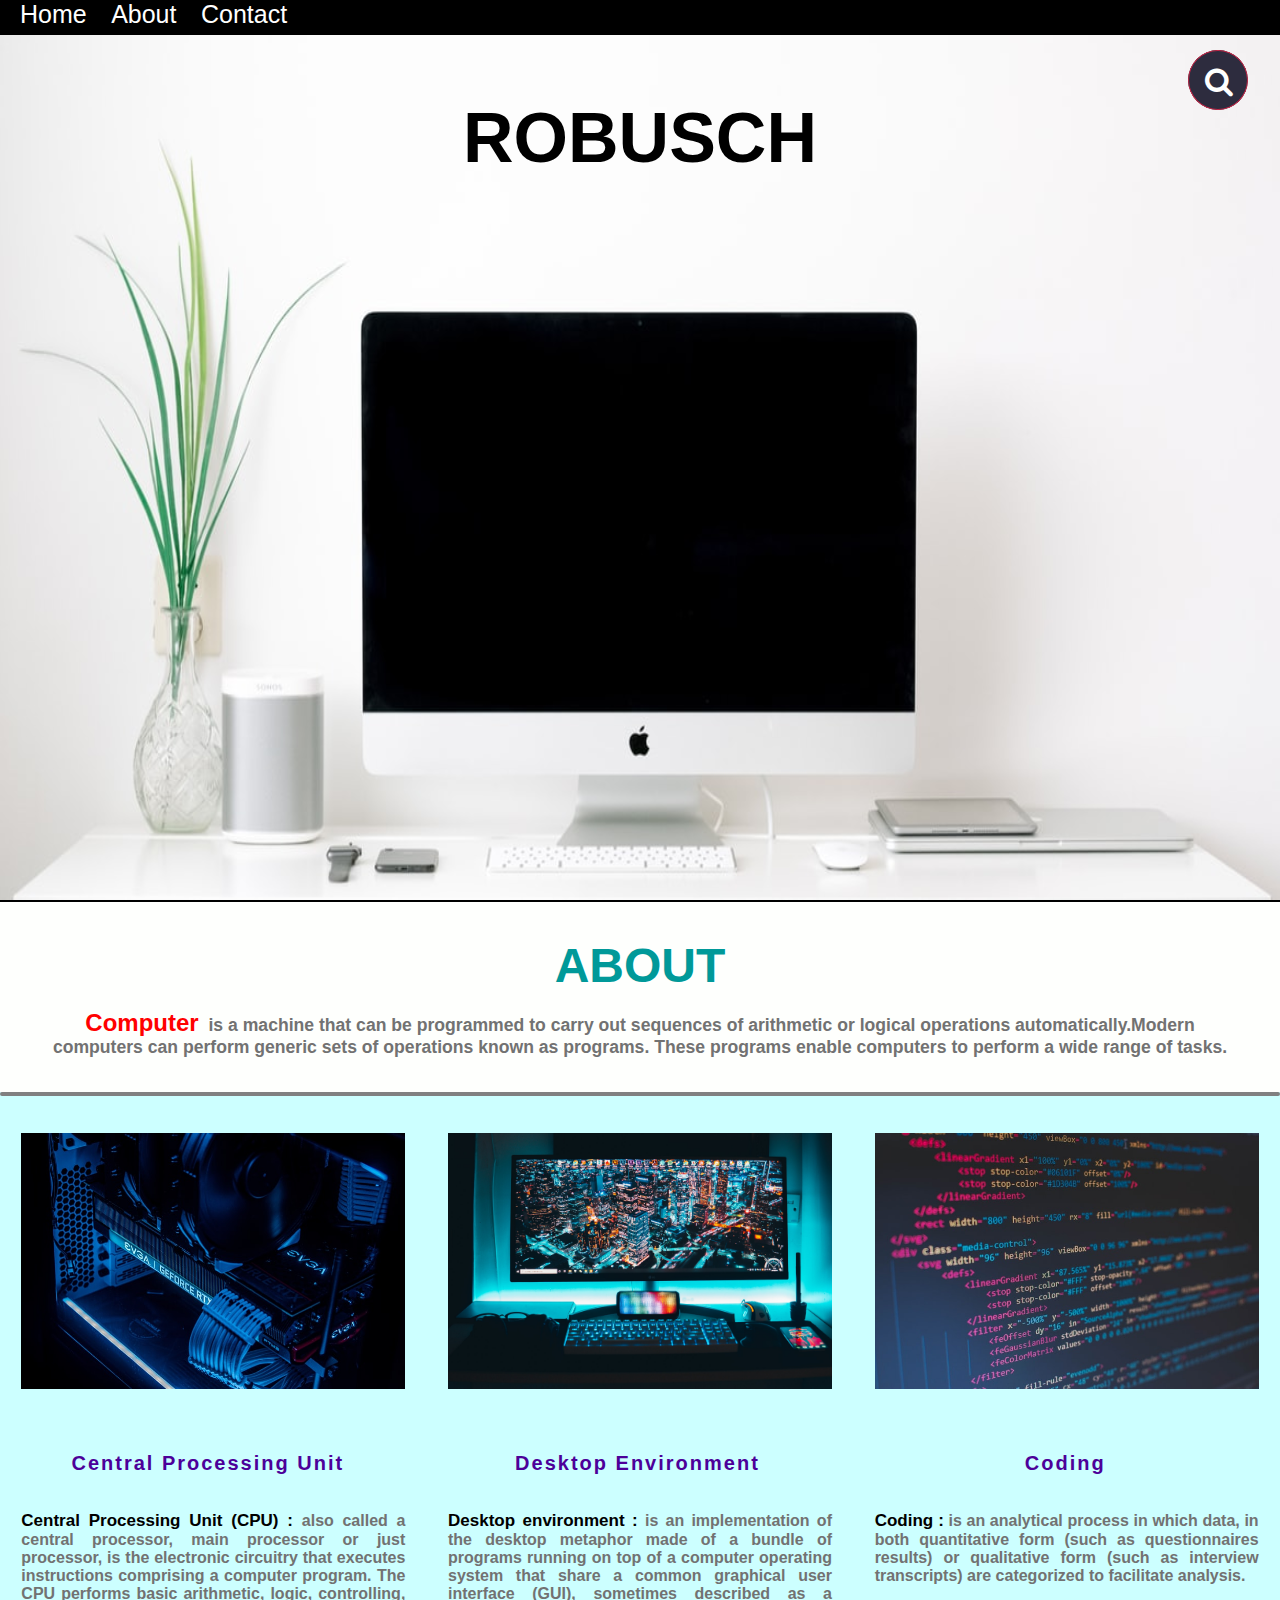
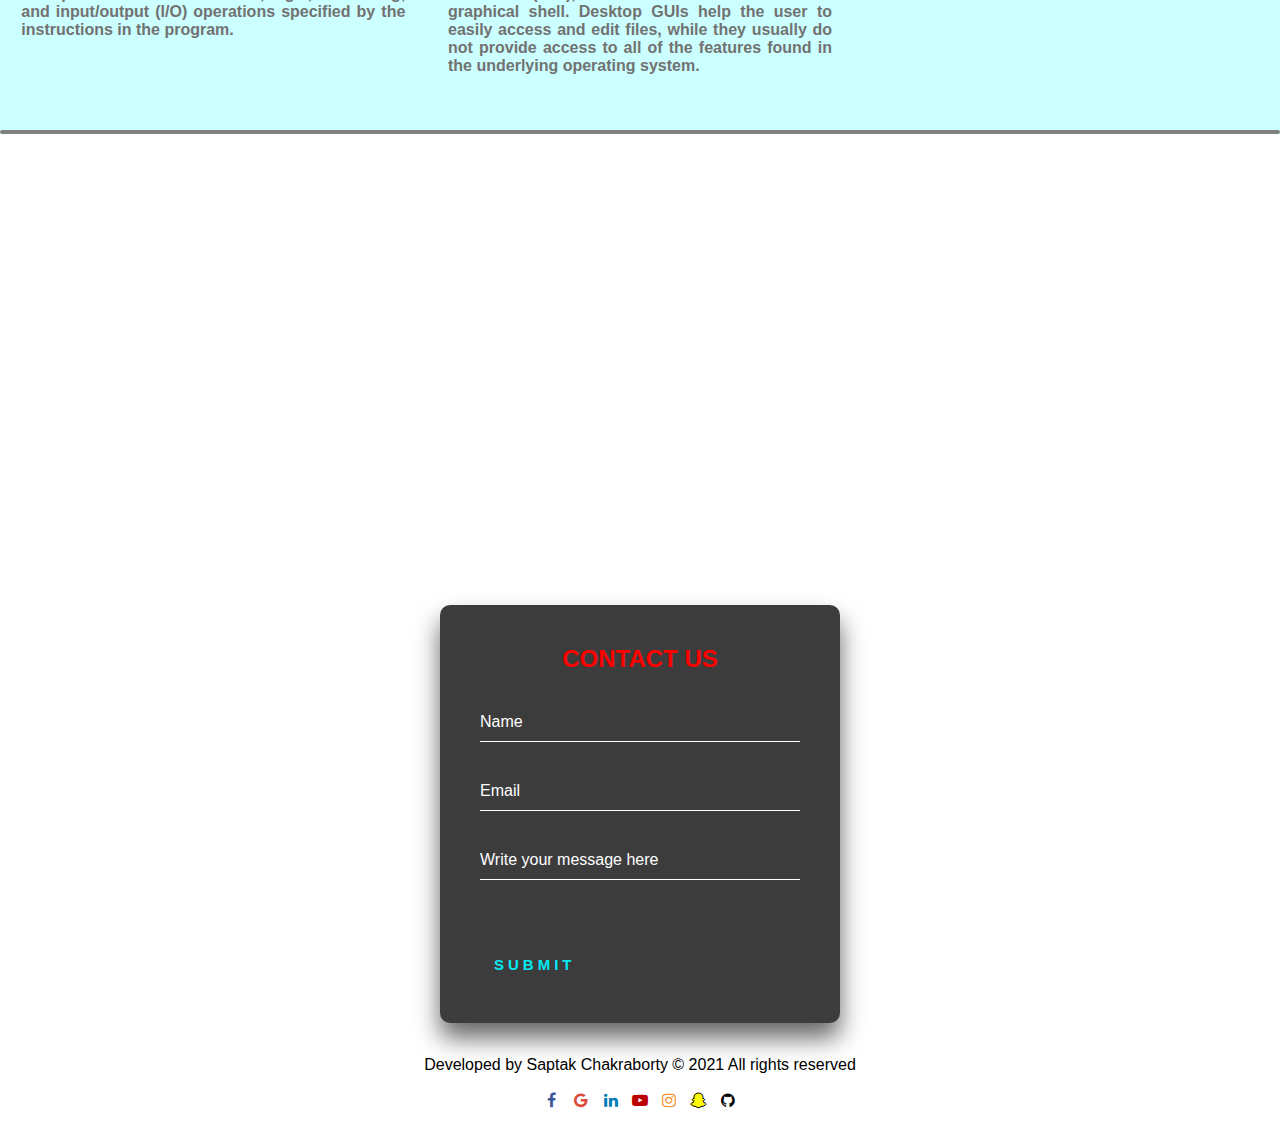
<file: Robusch/index.html/index.html>
<!DOCTYPE html>
<html>
<head>
  <meta name="viewport" content="width=device-width,height=device-height, initial-scale=1.0">
  <title>Robusch</title>
  <link rel="shortcut icon" href="saptak.png" type="image/png">
<link rel="stylesheet" type="text/css" href="styles.css">
<link rel="stylesheet" href="https://cdnjs.cloudflare.com/ajax/libs/font-awesome/4.7.0/css/font-awesome.min.css">
</head>
<body>

<div class="menu" >
<nav> 
<a href="#home" class="bottomline" style="margin-left: 20px;">Home</a>
<a href="#about" class="bottomline">About</a>
<a href="#contact" class="bottomline">Contact</a>


  <div class="search-area">
<div class="container">
  <div class="content">
    <div class="icon-container">
      <a href="https://google.com/search" target="_blank"> 
      <div class="icon icon-expand">
<form action="https://google.com/search" method="get">
      <button type="submit"><i class="fa fa-search"></i></button>
    </form>
</div>
</div>
</div>
</div>
</div>
</a>

</nav>
</div>



<div id="home" class="homepage">
  <div class="header"><br>
    <center style="font-size: 70px;color:#3b5998;" ><b><br><div class="title"><font class="line" color="black">ROBUSCH</font></div></b></center>
</div>

      <p style="padding-left: 20px;padding-right: 20px;"><b>
        
  </b></p>
</div>


<div id="about" class="aboutpage" style="border-top:2px solid black;background: #FEFFFD ">
  <br><br>
    <center style="color: white;" ><b><font size="15px" style="color:#009999;" >ABOUT</font></b></center>

    <p class="p1" style="padding-left: 40px;padding-right: 40px;color: black;text-align: justify;
  text-justify: inter-word;text-align: center;font-family: var(--bs-font-sans-serif);"><b style="font-size: 150%;
  color:red;">Computer</b><b style="font-size: 110%;"><font color="#727272">&nbsp is a machine that can be programmed to carry out sequences of arithmetic or logical operations automatically.Modern computers can perform generic sets of operations known as programs. These programs enable computers to perform a wide range of tasks.</font></b></p><br>

<div style="background-color: #ccffff">
<div class="border">
  </div>

<p >
<img style="float: left;margin: 1.6666%; width: 30%;height: 30%;" src="img2.jpg">
<img style="float: left;margin: 1.6666%; width: 30%;height: 30%;" src="img3.jpg">
<img style="margin: 1.6666%; width: 30%;height: 30%;" src="img4.jpg">
</p>

<p style="float: left;margin: 1.6666%; width: 30%;height: 30%;text-align: justify;
  text-justify: inter-word;font-family: var(--bs-font-sans-serif);"><b style="font-size: 125%; margin-left: 35px; text-align: center;color:#4c0099; letter-spacing: 2px; ">&nbsp Central Processing Unit &nbsp</b><br><br><br><b style="font-size: 17px;">Central Processing Unit (CPU) : </b><font color="#727272"><b> also called a central processor, main processor or just processor, is the electronic circuitry that executes instructions comprising a computer program. The CPU performs basic arithmetic, logic, controlling, and input/output (I/O) operations specified by the instructions in the program. </font></b></p>


<p style="float: left;margin: 1.6666%;  width: 30%;height: 30%;text-align: justify;
  text-justify: inter-word;font-family: var(--bs-font-sans-serif);"><b style="font-size: 125%; margin-left: 52px; text-align: center;color:#4c0099; letter-spacing: 2px; ">&nbsp Desktop Environment &nbsp</b><br><br><br><b style="font-size: 17px;">Desktop environment :</b><font color="#727272"><b> is an implementation of the desktop metaphor made of a bundle of programs running on top of a computer operating system that share a common graphical user interface (GUI), sometimes described as a graphical shell. Desktop GUIs help the user to easily access and edit files, while they usually do not provide access to all of the features found in the underlying operating system.</font></b></p>

<p style="float: left;margin: 1.6666%; width: 30%;height: 30%;text-align: justify;
  text-justify: inter-word;font-family: var(--bs-font-sans-serif);"><b style="font-size: 125%; margin-left: 135px; text-align: center;color:#4c0099; letter-spacing: 2px; ">&nbsp Coding &nbsp</b><br><br><br><b style="font-size: 17px;">Coding :</b><font color="#727272"><b> is an analytical process in which data, in both quantitative form (such as questionnaires results) or qualitative form (such as interview transcripts) are categorized to facilitate analysis.</font></b></p>

<p style="padding-left: 8px;padding-right: 20px; width: 30%;height: 30%;color:#ccffff;">p</p>
<div class="border">
  </div>

  </div>

</div>

<div id= "contact" class="login-box" >

  <h2 style="color: red;">CONTACT US</h2>
  <form action="https://www.saptak.bugtti20@gmail.com" method="POST" data-netlify="true">
    <div class="user-box">
      <input type="text" name="name" required="">
      <label>Name</label>
    </div>
    <div class="user-box">
      <input type="Email" name="email" required="">
      <label>Email</label>
    </div>
        <div class="user-box">
      <input type="text" name="text" required="">
      <label>Write your message here</label>
    </div>

    <a > <input type="submit">
      <span></span>
      <span></span>
      <span></span>
      <span></span>
     
    </a>
  </form>
</div>

<br><br><br><br><br><br><br><br><br><br><br><br><br><br><br><br><br><br><br><br><br><br><br><br><br><br><br><br>

<div class="footer" >
  <center>Developed by Saptak Chakraborty © 2021 All rights reserved<br><br>
    <a href="https://www.facebook.com/Saptak10" target="_blank" class="fa fa-facebook"></a>
<a href="https://www.saptak.bugtti20@gmail.com" target="_blank" class="fa fa-google"></a>
<a href="https://www.linkedin.com/in/saptak-chakraborty-aa2bab134" target="_blank" class="fa fa-linkedin"></a>
<a href="https://www.youtube.com/channel/UC7VlXXvUZhxoo2ux617y_Gg" target="_blank" class="fa fa-youtube-play"></a>
<a href="https://www.instagram.com/saptak10/" target="_blank" class="fa fa-instagram"></a>
<a href="https://accounts.snapchat.com/accounts/welcome" target="_blank" class="fa fa-snapchat-ghost"></a>
<a href="https://github.com/Saptak10" target="_blank" class="fa fa-github"></a>
       </center>
</div>

</body>
</html>
</file>
<file: Robusch/index.html/styles.css>
html{
	scroll-behavior: smooth;
}

body{
	margin:0;
  font-family:sans-serif;
  
}

.menu{
	height: 35px;
	width:100%;
	background-color: black;
	align-content: middle;
position: fixed;
}

.menu a{
	
	text-decoration: none;
	color:white;
	font-size: 25px;
padding-right: 20px;
text-align: left;
}
.menu form{
	padding-right: 30px;
	text-align: left;
}

.menu a:hover{
	color:grey;
}

.menu a.bottomline{
    position: relative;
}

.menu a.bottomline:before {
  content: "";
  position: absolute;
  width: 80%;
  height: 3px;
  bottom: 0;
  left: 0;
  background-color: red;
  visibility: hidden;
  transform: scaleX(0);
  transition: all 0.3s ease-in-out;
}
.menu a.bottomline:hover:before {
  visibility: visible;
  transform: scaleX(1);
}

/*search bar stylying*/

.menu .search-area{
float: right;
}

.menu .search-area .icon-container {
  margin-top: 50px;
  margin-right: 0px;
  width: 100%;
  height: 45px;
}

.menu .search-area .icon {
  cursor: pointer;
  position: relative;
  display: inline-block;
  width: 60px;
  height: 60px;
  margin-left: 12px;
  margin-right: 12px;
  border-radius: 30px;
  overflow: hidden;
}
.menu .search-area .icon::before, .menu .search-area .icon::after {
  content: "";
  position: absolute;
  top: 0;
  left: 0;
  height: 100%;
  width: 100%;
  transition: all 0.25s ease;
  border-radius: 30px;
}
.menu .search-area .icon i {
  position: relative;
  color: #FFFFFF;
  font-size: 30px;
  margin-top: 13px;
  transition: all 0.25s ease;
}

.menu .search-area .icon-expand::after {
  box-shadow: inset 0 0 0 1px #C82647;
}
.menu .search-area .icon-expand::before {
  background: #C82647;
  box-shadow: inset 0 0 0 60px #2d2c3e;
}
.menu .search-area .icon-expand:hover::before {
  box-shadow: inset 0 0 0 1px #2d2c3e;
}

.menu .search-area .icon-rotate:hover {
  transition: background 0.001s ease 0.3s;
  background: #7E3661;
}

.fa-search{
margin-left: 9px;
margin-bottom: 10px;
padding-bottom: 100px;
}

.aboutpage{
	min-height: 50px;
}

.aboutpage center:hover{
text-decoration: underline #7f00ff;
}

.border {
  border-radius: 2px;
  border: 2px;
  border-color: grey;
  border-style: solid;
  margin:0px;
}

.contactpage{
font-family: sans-serif;
  background: linear-gradient(#141e30, #243b55);
}

.homepage {
	background-image: url("img11.jpg");
	
	background-blend-mode: hard-light;
	background-size: 100% 100%;
  
  height:100vh;
  vertical-align: middle;
}
.homepage b:first-letter{
color:black;
}

/*title styling*/

.title font.line
{
	
    position: relative;
}

.title font.line:before {
  content: "";
  position: absolute;
  width: 100%;
  height: 5px;
  bottom: 0;
  left: 0;
  background-color: #3b5998;
  visibility: hidden;
  transform: scaleX(0);
  transition: all 0.5s ease-in-out;
}
.title font.line:hover:before {
  visibility: visible;
  transform: scaleX(1);
}

img{
	border-top-color: black;
}

/*form*/

.login-box {
  position: relative;
  top:680px;
  left: 50%;
  width: 400px;
  padding: 40px;
  transform: translate(-50%, -50%);
  background-color: rgb(60, 60, 60);;
  box-sizing: border-box;
  box-shadow: 0px 15px 25px rgba(0,0,0,.6);
  border-radius: 10px;
  border-color: blue;
}

.login-box h2 {
  margin: 0 0 30px;
  padding: 0;
  color: #fff;
  text-align: center;
}

.login-box .user-box {
  position: relative;
}

.login-box .user-box input {
  width: 100%;
  padding: 10px 0;
  font-size: 16px;
  color: #fff;
  margin-bottom: 30px;
  border: none;
  border-bottom: 1px solid #fff;
  outline: none;
  background: transparent;
}
.login-box .user-box label {
  position: absolute;
  top:0;
  left: 0;
  padding: 10px 0;
  font-size: 16px;
  color: #fff;
  pointer-events: none;
  transition: .5s;
}

.login-box .user-box input:focus ~ label,
.login-box .user-box input:valid ~ label {
  top: -20px;
  left: 0;
  color: #03e9f4;
  font-size: 12px;
}

.login-box form a{
  position: relative;
  display: inline-block;
  padding: 5px 8px;
  color: #03e9f4;
  
  text-decoration: none;
  text-transform: uppercase;
  overflow: hidden;
  transition: .5s;
  margin-top: 40px;
  letter-spacing: 1px
}
.login-box form a input{
	background-color: transparent;
	color:#03e9f4;
	border-style: none;
text-transform: uppercase;
font-size: 15px;
font-weight: bold;
font-family:sans-serif;
letter-spacing: 4px
}

.login-box form a input:hover {
	color:black;
	font-size: 15px;
	text-transform: uppercase;
	font-weight: bold;
	font-family:sans-serif;
	letter-spacing: 4px
}

.login-box a:hover {
  background: #03e9f4;
  color: black;
  font-weight: bold;
  border-radius: 20px;
  box-shadow: 0 0 5px #03e9f4,
              0 0 25px #03e9f4,
              0 0 50px #03e9f4,
              0 0 100px #03e9f4;
              
}

.login-box a span {
  position: absolute;
  display: block;
}

.login-box a span:nth-child(1) {
  top: 0;
  left: -100%;
  width: 100%;
  height: 2px;
  background: linear-gradient(90deg, transparent, #03e9f4);
  animation: btn-anim1 1s linear infinite;
}

@keyframes btn-anim1 {
  0% {
    left: -100%;
  }
  50%,100% {
    left: 100%;
  }
}

.login-box a span:nth-child(2) {
  top: -100%;
  right: 0;
  width: 2px;
  height: 100%;
  background: linear-gradient(180deg, transparent, #03e9f4);
  animation: btn-anim2 1s linear infinite;
  animation-delay: .25s
}

@keyframes btn-anim2 {
  0% {
    top: -100%;
  }
  50%,100% {
    top: 100%;
  }
}

.login-box a span:nth-child(3) {
  bottom: 0;
  right: -100%;
  width: 100%;
  height: 2px;
  background: linear-gradient(270deg, transparent, #03e9f4);
  animation: btn-anim3 1s linear infinite;
  animation-delay: .5s
}

@keyframes btn-anim3 {
  0% {
    right: -100%;
  }
  50%,100% {
    right: 100%;
  }
}

.login-box a span:nth-child(4) {
  bottom: -100%;
  left: 0;
  width: 2px;
  height: 100%;
  background: linear-gradient(360deg, transparent, #03e9f4);
  animation: btn-anim4 1s linear infinite;
  animation-delay: .75s
}

@keyframes btn-anim4 {
  0% {
    bottom: -100%;
  }
  50%,100% {
    bottom: 100%;
  }
}

/*footer part*/

.footer{
	height: 80px;
	color:black;
  
}

.fa {
  
  font-size: 300px;
  width: 25px;
  text-align: center;
  text-decoration: none;
  
}

.fa:hover {
    opacity:0.5;
}

.fa-facebook {
  color: #3b5998;

}

.fa-google {
  
  color: #dd4b39;
}

.fa-linkedin {
  
  color: #007bb5;
}

.fa-youtube-play {
  color: #bb0000;
}

.fa-instagram {
  color: #f09433; 
color: -moz-linear-gradient(45deg, #f09433 0%, #e6683c 25%, #dc2743 50%, #cc2366 75%, #bc1888 100%); 
color: -webkit-linear-gradient(45deg, #f09433 0%,#e6683c 25%,#dc2743 50%,#cc2366 75%,#bc1888 100%); 
color:linear-gradient(45deg, #f09433 0%,#e6683c 25%,#dc2743 50%,#cc2366 75%,#bc1888 100%); 
filter: progid:DXImageTransform.Microsoft.gradient( startColorstr='#f09433', endColorstr='#bc1888',GradientType=1 );  
}

.fa-snapchat-ghost {
  
  color: #fffc00;
  text-shadow: -1px 0 black, 0 1px black, 1px 0 black, 0 -1px black;
}

.fa-github{
	color:black;
  font-size: 50px;
}

/* width */
::-webkit-scrollbar {
  width: 15px;
}

/* Track */
::-webkit-scrollbar-track {
  box-shadow: inset 0 0 7px white; 
  border-radius: 100px;
  background-color: black;
}
 
/* Handle */
::-webkit-scrollbar-thumb {
  background: #bb0000; 
  border-radius: 100px;
}

/* Handle on hover */
::-webkit-scrollbar-thumb:hover {
  background-color: red;
}
@media only screen and (max-width: 600px) {
  .homepage {
  background-image: url("img11.jpg");
  
  background-blend-mode: hard-light;
  background-size: 100% 100%;
  
  height:609px;
  vertical-align: middle;
}
.homepage b:first-letter{
color:black;
}
}
</file>
